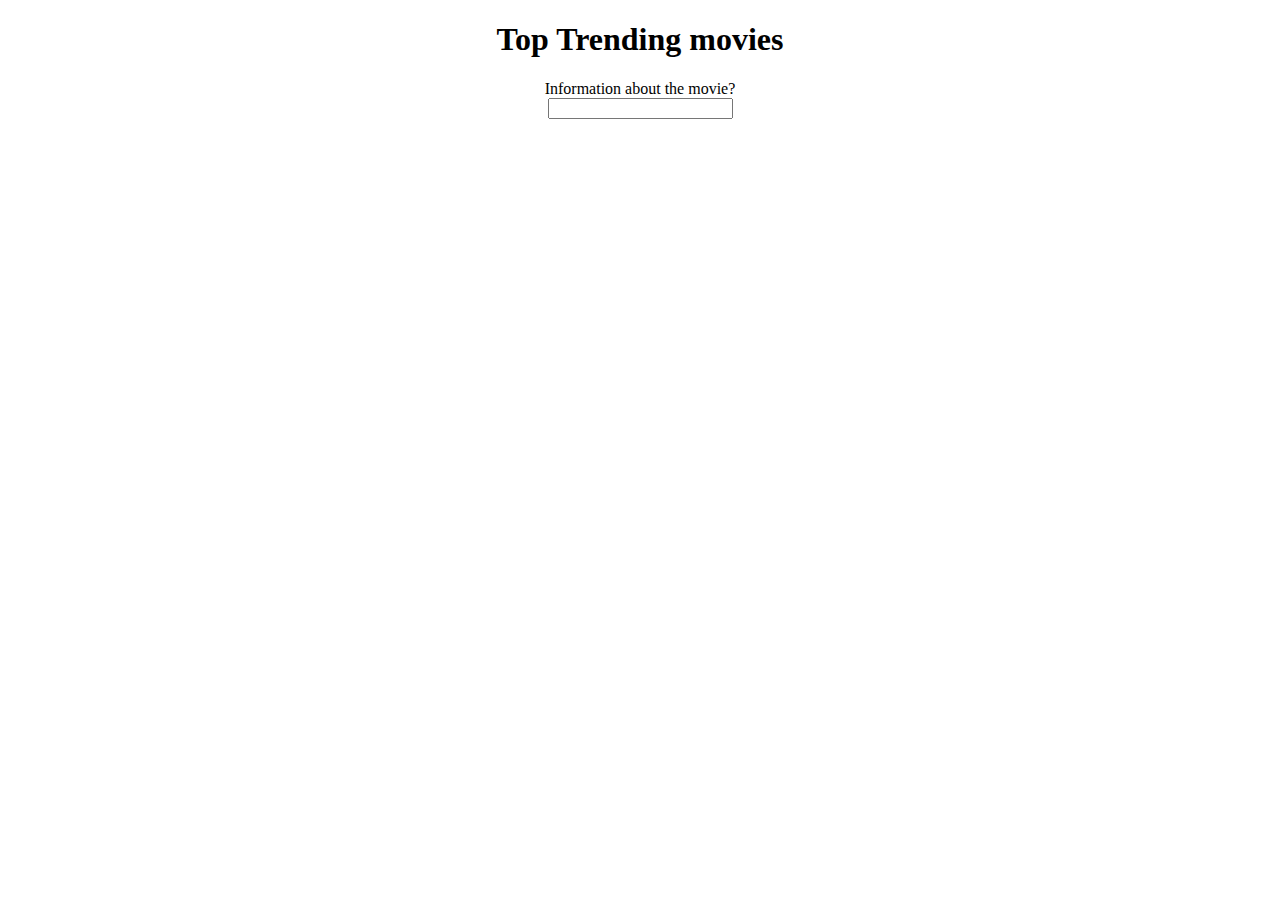
<file: index.html>
<!DOCTYPE html>
<html lang="da">
<head>
  <meta charset="utf-8">

  <title>Movie finder</title>

  <meta name="robots" content="All">
  <meta name="author" content="Udgiver">
  <meta name="copyright" content="Information om copyright">

  <link href="stylesheet.css" rel="stylesheet" type="text/css">
  <link href="index.js" rel="js" type="text/html">
  <meta name="viewport" content="width=device-width, initial-scale=1">
</head>
<body>
<div class="container">
<h1>Top Trending movies</h1>
  <div class="row my-5 justify-content-center">
    <div class="col-md-4">
      <label class="form-label d-block text-center" for="search">Information about the movie?</label>
      <div class="input-group">
        <input class="form-control" id="search" placeholder="">
      </div>
    </div>
  </div>


  </div>

<a href="movieInfo.html" id="movieContainer" class="row row-cols-auto justify-content-center g-4"> </a>


<script src="index.js"></script>

</body>
</html>
</file>
<file: stylesheet.css>
#movieContainer{
    text-align: center;

}
div{
    text-align: center;

}
img{
    height: 400px;
    width: 400px;

}
</file>
